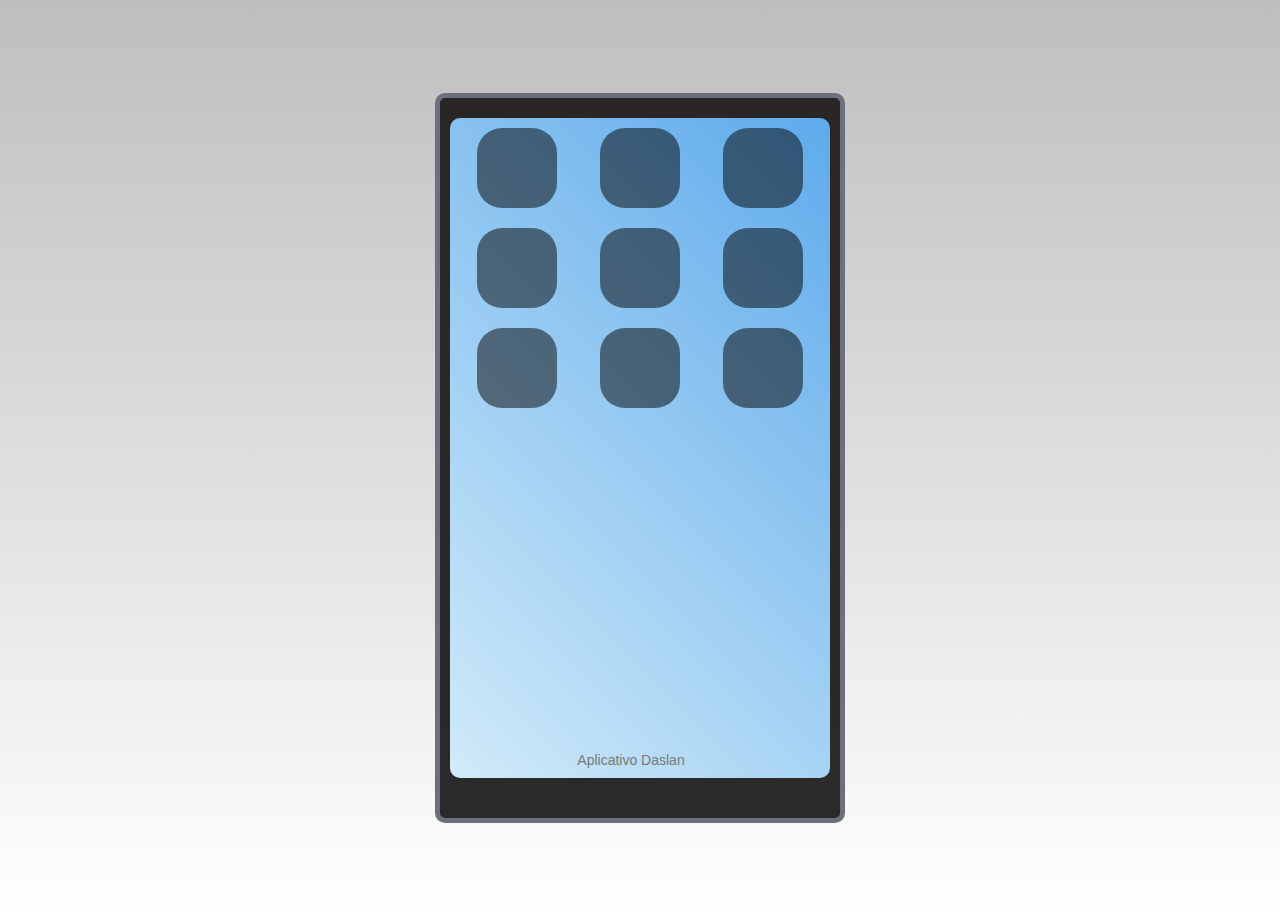
<file: index.html>
<!DOCTYPE html>

<html>
  <head>
    <meta charset="utf-8" />
    <meta http-equiv="X-UA-Compatible" content="IE=edge" />
    <title>UX Prototipo</title>
    <meta name="description" content="UX" />
    <meta name="viewport" content="width=device-width, initial-scale=1" />
    <link
      rel="stylesheet"
      href="https://cdnjs.cloudflare.com/ajax/libs/font-awesome/6.1.1/css/all.min.css"
      integrity="sha512-KfkfwYDsLkIlwQp6LFnl8zNdLGxu9YAA1QvwINks4PhcElQSvqcyVLLD9aMhXd13uQjoXtEKNosOWaZqXgel0g=="
      crossorigin="anonymous"
      referrerpolicy="no-referrer"
    />
    <!-- CSS only -->
    <link
      href="https://cdn.jsdelivr.net/npm/bootstrap@5.2.0-beta1/dist/css/bootstrap.min.css"
      rel="stylesheet"
      integrity="sha384-0evHe/X+R7YkIZDRvuzKMRqM+OrBnVFBL6DOitfPri4tjfHxaWutUpFmBp4vmVor"
      crossorigin="anonymous"
    />
    <link rel="stylesheet" href="styles.css" />
  </head>
  <body>
    <main class="container">
      <div class="phone">
        <div class="screen">
          <div class="icons-grid">
            <div class="icons">
              <a href="page1.html"><i class="fa-brands fa-facebook"></i></a>
            </div>
            <div class="icons">
              <a href="page2.html"><i class="fa-brands fa-instagram"></i></a>
            </div>
            <div class="icons">
              <a href="page3.html"><i class="fa-brands fa-twitter"></i></a>
            </div>
            <div class="icons">
              <a href="#"><i class="fa-brands fa-spotify"></i></a>
            </div>
            <div class="icons">
              <a href="#"><i class="fa-brands fa-paypal"></i></a>
            </div>
            <div class="icons">
              <a href="#"><i class="fa-brands fa-apple"></i></a>
            </div>
            <div class="icons">
              <a href="#"><i class="fa-brands fa-android"></i></a>
            </div>
            <div class="icons">
              <a href="#"><i class="fa-brands fa-github"></i></a>
            </div>
            <div class="icons">
              <a href="#"><i class="fa-brands fa-google"></i></a>
            </div>
          </div>
          <div class="copyright">Aplicativo Daslan</div>
        </div>
        <div class="phone-buttons">
          <a href="#"><i class="fa-solid fa-align-justify"></i></a>
          <a href="#"><i class="fa-solid fa-house"></i></a>
          <a href="#"><i class="fa-solid fa-chevron-left"></i></a>
        </div>
      </div>
    </main>
    <!-- JavaScript Bundle with Popper -->
    <script
      src="https://cdn.jsdelivr.net/npm/bootstrap@5.2.0-beta1/dist/js/bootstrap.bundle.min.js"
      integrity="sha384-pprn3073KE6tl6bjs2QrFaJGz5/SUsLqktiwsUTF55Jfv3qYSDhgCecCxMW52nD2"
      crossorigin="anonymous"
    ></script>
  </body>
</html>
</file>
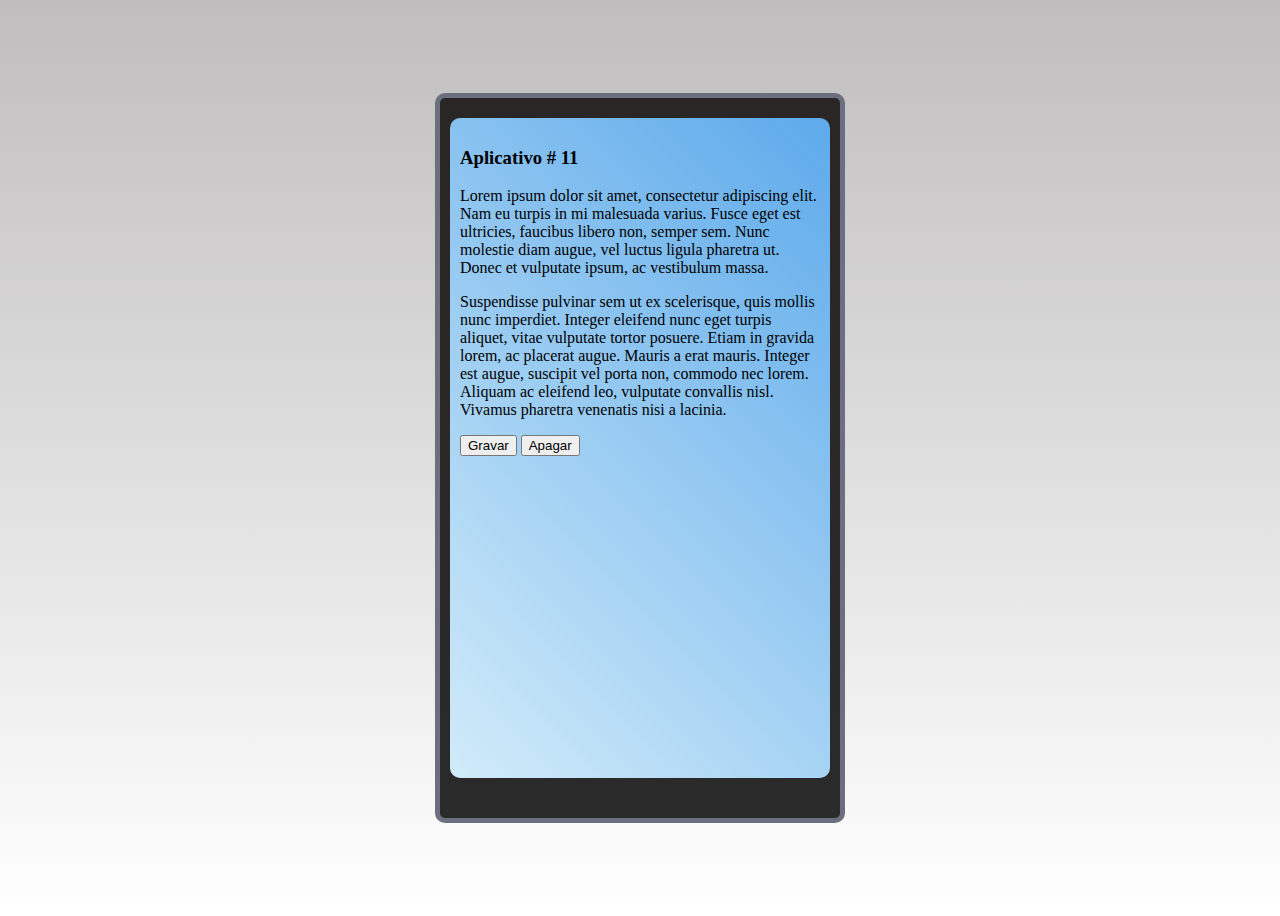
<file: page1.html>
<!DOCTYPE html>

<html>
  <head>
    <meta charset="utf-8" />
    <meta http-equiv="X-UA-Compatible" content="IE=edge" />
    <title>UX Prototipo</title>
    <meta name="description" content="UX" />
    <meta name="viewport" content="width=device-width, initial-scale=1" />
    <link
      rel="stylesheet"
      href="https://cdnjs.cloudflare.com/ajax/libs/font-awesome/6.1.1/css/all.min.css"
      integrity="sha512-KfkfwYDsLkIlwQp6LFnl8zNdLGxu9YAA1QvwINks4PhcElQSvqcyVLLD9aMhXd13uQjoXtEKNosOWaZqXgel0g=="
      crossorigin="anonymous"
      referrerpolicy="no-referrer"
    />
    <!-- CSS only -->
    <link
      href="https://cdn.jsdelivr.net/npm/bootstrap@5.2.0-beta1/dist/css/bootstrap.min.css"
      rel="stylesheet"
      integrity="sha384-0evHe/X+R7YkIZDRvuzKMRqM+OrBnVFBL6DOitfPri4tjfHxaWutUpFmBp4vmVor"
      crossorigin="anonymous"
    />
    <link rel="stylesheet" href="styles.css" />
  </head>
  <body>
    <main class="container">
      <div class="phone">
        <div class="screen">
          <div class="page-grid">
            <h3>Aplicativo # 11</h3>

            <p>
              Lorem ipsum dolor sit amet, consectetur adipiscing elit. Nam eu
              turpis in mi malesuada varius. Fusce eget est ultricies, faucibus
              libero non, semper sem. Nunc molestie diam augue, vel luctus
              ligula pharetra ut. Donec et vulputate ipsum, ac vestibulum massa.
            </p>
            <p>
              Suspendisse pulvinar sem ut ex scelerisque, quis mollis nunc
              imperdiet. Integer eleifend nunc eget turpis aliquet, vitae
              vulputate tortor posuere. Etiam in gravida lorem, ac placerat
              augue. Mauris a erat mauris. Integer est augue, suscipit vel porta
              non, commodo nec lorem. Aliquam ac eleifend leo, vulputate
              convallis nisl. Vivamus pharetra venenatis nisi a lacinia.
            </p>
            <div class="d-grid gap-2">
              <button type="button" class="btn btn-primary">Gravar</button>
              <button type="button" class="btn btn-danger">Apagar</button>
            </div>
          </div>
        </div>
        <div class="phone-buttons">
          <a href="#"><i class="fa-solid fa-align-justify"></i></a>
          <a href="index.html"><i class="fa-solid fa-house"></i></a>
          <a href="#"><i class="fa-solid fa-chevron-left"></i></a>
        </div>
      </div>
    </main>
    <!-- JavaScript Bundle with Popper -->
    <script
      src="https://cdn.jsdelivr.net/npm/bootstrap@5.2.0-beta1/dist/js/bootstrap.bundle.min.js"
      integrity="sha384-pprn3073KE6tl6bjs2QrFaJGz5/SUsLqktiwsUTF55Jfv3qYSDhgCecCxMW52nD2"
      crossorigin="anonymous"
    ></script>
  </body>
</html>
</file>
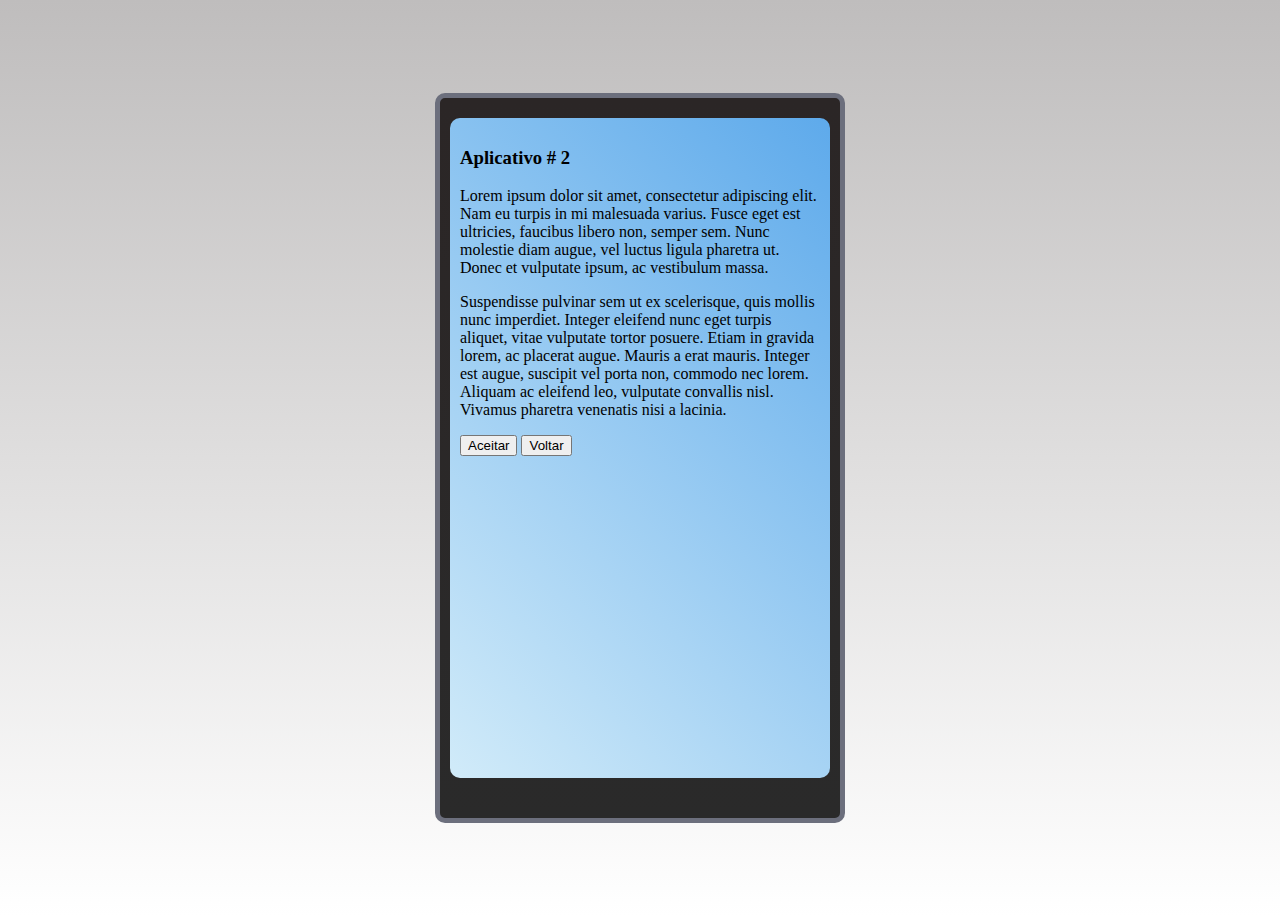
<file: page2.html>
<!DOCTYPE html>

<html>
  <head>
    <meta charset="utf-8" />
    <meta http-equiv="X-UA-Compatible" content="IE=edge" />
    <title>UX Prototipo</title>
    <meta name="description" content="UX" />
    <meta name="viewport" content="width=device-width, initial-scale=1" />
    <link
      rel="stylesheet"
      href="https://cdnjs.cloudflare.com/ajax/libs/font-awesome/6.1.1/css/all.min.css"
      integrity="sha512-KfkfwYDsLkIlwQp6LFnl8zNdLGxu9YAA1QvwINks4PhcElQSvqcyVLLD9aMhXd13uQjoXtEKNosOWaZqXgel0g=="
      crossorigin="anonymous"
      referrerpolicy="no-referrer"
    />
    <!-- CSS only -->
    <link
      href="https://cdn.jsdelivr.net/npm/bootstrap@5.2.0-beta1/dist/css/bootstrap.min.css"
      rel="stylesheet"
      integrity="sha384-0evHe/X+R7YkIZDRvuzKMRqM+OrBnVFBL6DOitfPri4tjfHxaWutUpFmBp4vmVor"
      crossorigin="anonymous"
    />
    <link rel="stylesheet" href="styles.css" />
  </head>
  <body>
    <main class="container">
      <div class="phone">
        <div class="screen">
          <div class="page-grid">
            <h3>Aplicativo # 2</h3>

            <p>
              Lorem ipsum dolor sit amet, consectetur adipiscing elit. Nam eu
              turpis in mi malesuada varius. Fusce eget est ultricies, faucibus
              libero non, semper sem. Nunc molestie diam augue, vel luctus
              ligula pharetra ut. Donec et vulputate ipsum, ac vestibulum massa.
            </p>
            <p>
              Suspendisse pulvinar sem ut ex scelerisque, quis mollis nunc
              imperdiet. Integer eleifend nunc eget turpis aliquet, vitae
              vulputate tortor posuere. Etiam in gravida lorem, ac placerat
              augue. Mauris a erat mauris. Integer est augue, suscipit vel porta
              non, commodo nec lorem. Aliquam ac eleifend leo, vulputate
              convallis nisl. Vivamus pharetra venenatis nisi a lacinia.
            </p>
            <div class="d-grid gap-2">
              <button type="button" class="btn btn-success">Aceitar</button>
              <button type="button" class="btn btn-warning">Voltar</button>
            </div>
          </div>
        </div>
        <div class="phone-buttons">
          <a href="#"><i class="fa-solid fa-align-justify"></i></a>
          <a href="index.html"><i class="fa-solid fa-house"></i></a>
          <a href="#"><i class="fa-solid fa-chevron-left"></i></a>
        </div>
      </div>
    </main>
    <!-- JavaScript Bundle with Popper -->
    <script
      src="https://cdn.jsdelivr.net/npm/bootstrap@5.2.0-beta1/dist/js/bootstrap.bundle.min.js"
      integrity="sha384-pprn3073KE6tl6bjs2QrFaJGz5/SUsLqktiwsUTF55Jfv3qYSDhgCecCxMW52nD2"
      crossorigin="anonymous"
    ></script>
  </body>
</html>
</file>
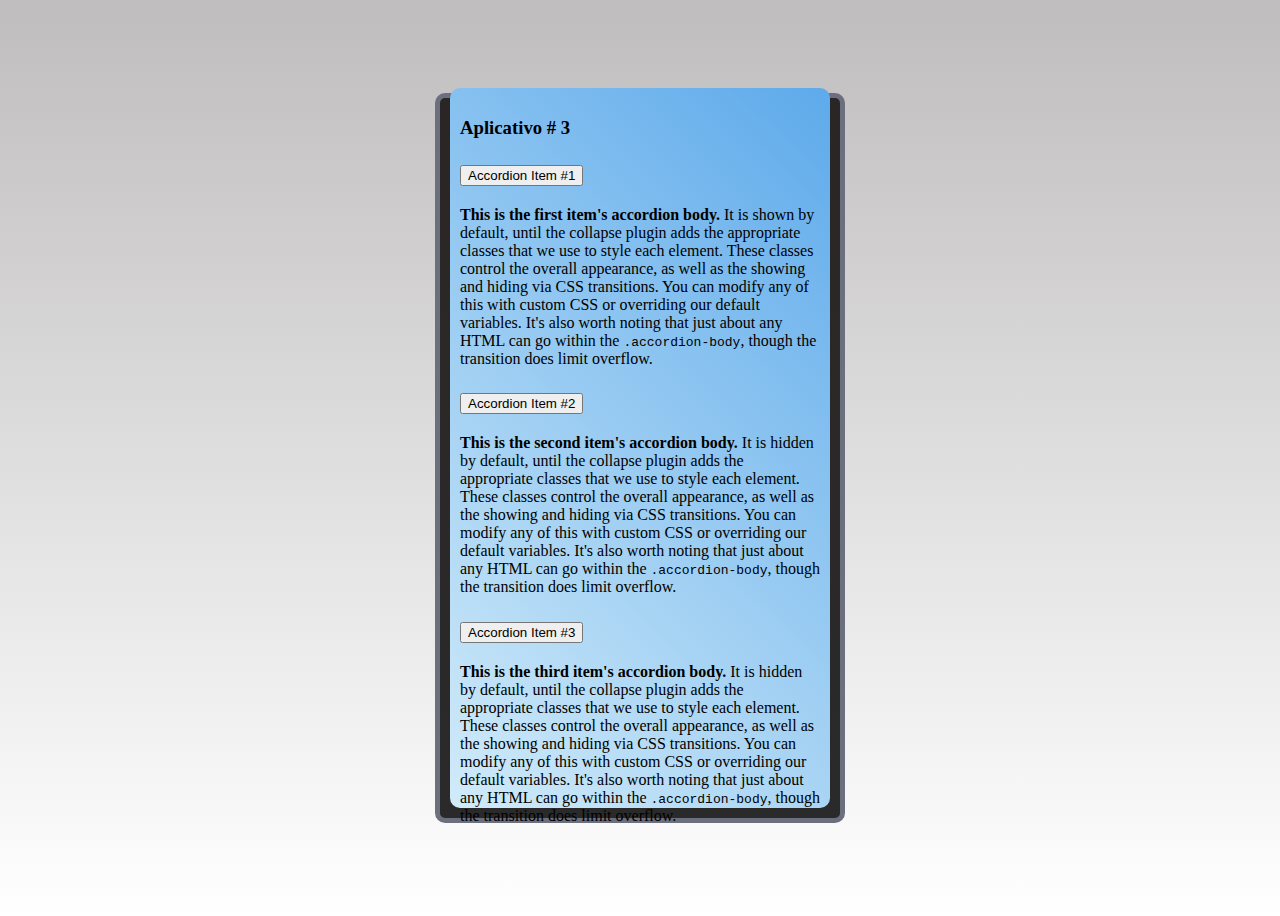
<file: page3.html>
<!DOCTYPE html>

<html>
  <head>
    <meta charset="utf-8" />
    <meta http-equiv="X-UA-Compatible" content="IE=edge" />
    <title>UX Prototipo</title>
    <meta name="description" content="UX" />
    <meta name="viewport" content="width=device-width, initial-scale=1" />
    <link
      rel="stylesheet"
      href="https://cdnjs.cloudflare.com/ajax/libs/font-awesome/6.1.1/css/all.min.css"
      integrity="sha512-KfkfwYDsLkIlwQp6LFnl8zNdLGxu9YAA1QvwINks4PhcElQSvqcyVLLD9aMhXd13uQjoXtEKNosOWaZqXgel0g=="
      crossorigin="anonymous"
      referrerpolicy="no-referrer"
    />
    <!-- CSS only -->
    <link
      href="https://cdn.jsdelivr.net/npm/bootstrap@5.2.0-beta1/dist/css/bootstrap.min.css"
      rel="stylesheet"
      integrity="sha384-0evHe/X+R7YkIZDRvuzKMRqM+OrBnVFBL6DOitfPri4tjfHxaWutUpFmBp4vmVor"
      crossorigin="anonymous"
    />
    <link rel="stylesheet" href="styles.css" />
  </head>
  <body>
    <main class="container">
      <div class="phone">
        <div class="screen">
          <div class="page-grid">
            <h3>Aplicativo # 3</h3>
            <div class="accordion" id="accordionExample">
              <div class="accordion-item">
                <h2 class="accordion-header" id="headingOne">
                  <button
                    class="accordion-button"
                    type="button"
                    data-bs-toggle="collapse"
                    data-bs-target="#collapseOne"
                    aria-expanded="true"
                    aria-controls="collapseOne"
                  >
                    Accordion Item #1
                  </button>
                </h2>
                <div
                  id="collapseOne"
                  class="accordion-collapse collapse show"
                  aria-labelledby="headingOne"
                  data-bs-parent="#accordionExample"
                >
                  <div class="accordion-body">
                    <strong>This is the first item's accordion body.</strong> It
                    is shown by default, until the collapse plugin adds the
                    appropriate classes that we use to style each element. These
                    classes control the overall appearance, as well as the
                    showing and hiding via CSS transitions. You can modify any
                    of this with custom CSS or overriding our default variables.
                    It's also worth noting that just about any HTML can go
                    within the <code>.accordion-body</code>, though the
                    transition does limit overflow.
                  </div>
                </div>
              </div>
              <div class="accordion-item">
                <h2 class="accordion-header" id="headingTwo">
                  <button
                    class="accordion-button collapsed"
                    type="button"
                    data-bs-toggle="collapse"
                    data-bs-target="#collapseTwo"
                    aria-expanded="false"
                    aria-controls="collapseTwo"
                  >
                    Accordion Item #2
                  </button>
                </h2>
                <div
                  id="collapseTwo"
                  class="accordion-collapse collapse"
                  aria-labelledby="headingTwo"
                  data-bs-parent="#accordionExample"
                >
                  <div class="accordion-body">
                    <strong>This is the second item's accordion body.</strong>
                    It is hidden by default, until the collapse plugin adds the
                    appropriate classes that we use to style each element. These
                    classes control the overall appearance, as well as the
                    showing and hiding via CSS transitions. You can modify any
                    of this with custom CSS or overriding our default variables.
                    It's also worth noting that just about any HTML can go
                    within the <code>.accordion-body</code>, though the
                    transition does limit overflow.
                  </div>
                </div>
              </div>
              <div class="accordion-item">
                <h2 class="accordion-header" id="headingThree">
                  <button
                    class="accordion-button collapsed"
                    type="button"
                    data-bs-toggle="collapse"
                    data-bs-target="#collapseThree"
                    aria-expanded="false"
                    aria-controls="collapseThree"
                  >
                    Accordion Item #3
                  </button>
                </h2>
                <div
                  id="collapseThree"
                  class="accordion-collapse collapse"
                  aria-labelledby="headingThree"
                  data-bs-parent="#accordionExample"
                >
                  <div class="accordion-body">
                    <strong>This is the third item's accordion body.</strong> It
                    is hidden by default, until the collapse plugin adds the
                    appropriate classes that we use to style each element. These
                    classes control the overall appearance, as well as the
                    showing and hiding via CSS transitions. You can modify any
                    of this with custom CSS or overriding our default variables.
                    It's also worth noting that just about any HTML can go
                    within the <code>.accordion-body</code>, though the
                    transition does limit overflow.
                  </div>
                </div>
              </div>
            </div>
          </div>
        </div>
        <div class="phone-buttons">
          <a href="#"><i class="fa-solid fa-align-justify"></i></a>
          <a href="index.html"><i class="fa-solid fa-house"></i></a>
          <a href="#"><i class="fa-solid fa-chevron-left"></i></a>
        </div>
      </div>
    </main>
    <!-- JavaScript Bundle with Popper -->
    <script
      src="https://cdn.jsdelivr.net/npm/bootstrap@5.2.0-beta1/dist/js/bootstrap.bundle.min.js"
      integrity="sha384-pprn3073KE6tl6bjs2QrFaJGz5/SUsLqktiwsUTF55Jfv3qYSDhgCecCxMW52nD2"
      crossorigin="anonymous"
    ></script>
  </body>
</html>
</file>
<file: styles.css>
/* 
Utilizado biblioteca de icones Font Awesome 6: 
https://fontawesome.com/icons 
*/

  body {
    background: rgb(255, 255, 255);
    background: linear-gradient(
      0deg,
      rgba(255, 255, 255, 1) 0%,
      rgba(191, 189, 189, 1) 100%
    );
  }
  
  .container {
    display: flex;
    justify-content: center;
    align-items: center;
    height: 100vh;
  }
  .phone {
    display: flex;
    flex-direction: column;
    justify-content: center;
    align-items: center;
    height: 700px;
    width: 360px;
    padding: 20px 20px 0px 20px;
    border-radius: 10px;
    border: 5px solid #6c6f7d;
    background: rgb(42, 42, 42);
    background: linear-gradient(
      0deg,
      rgba(42, 42, 42, 1) 0%,
      rgba(43, 38, 38, 1) 100%
    );
  }
  
  .screen {
    position: relative;
    background: rgb(209, 235, 249);
    background: linear-gradient(
      45deg,
      rgba(209, 235, 249, 1) 0%,
      rgba(94, 170, 235, 1) 100%
    );
    border-radius: 10px;
    height: 100%;
    width: 100%;
    padding: 10px;
  }

  .page-grid{
    width: 100%;
    
  }

  .copyright {
    position: absolute;
    bottom: 0;
    width: 90%;
    margin-bottom: 10px;
    text-align: center;
    font-family: sans-serif;
    font-size: 14px;
    color: #777;
  }
  
  .icons {
    height: 80px;
    width: 80px;
    background-color: rgba(0, 0, 0, 0.5);
    border-radius: 25px;
    font-size: 50px;
    display: flex;
    justify-content: center;
    align-items: center;
    color: #fff;
  }
  
  .icons-grid {
    display: grid;
    justify-items: center;
    grid-template-columns: repeat(3, 1fr);
    grid-column-gap: 10px;
    grid-row-gap: 20px;
  }
  
  a {
    text-decoration: none;
    color: inherit;
    padding: 10px;
  }
  a:hover {
    color: #d4e09b;
  }
  
  .phone-buttons {
    display: flex;
    justify-content: space-around;
    margin: 10px 0;
    width: 100%;
  }
  
  .phone-buttons a {
    color: rgba(255, 255, 255, 0.5);
  }
  .phone-buttons a:hover {
    color: rgba(255, 255, 255, 1);
  }
</file>
